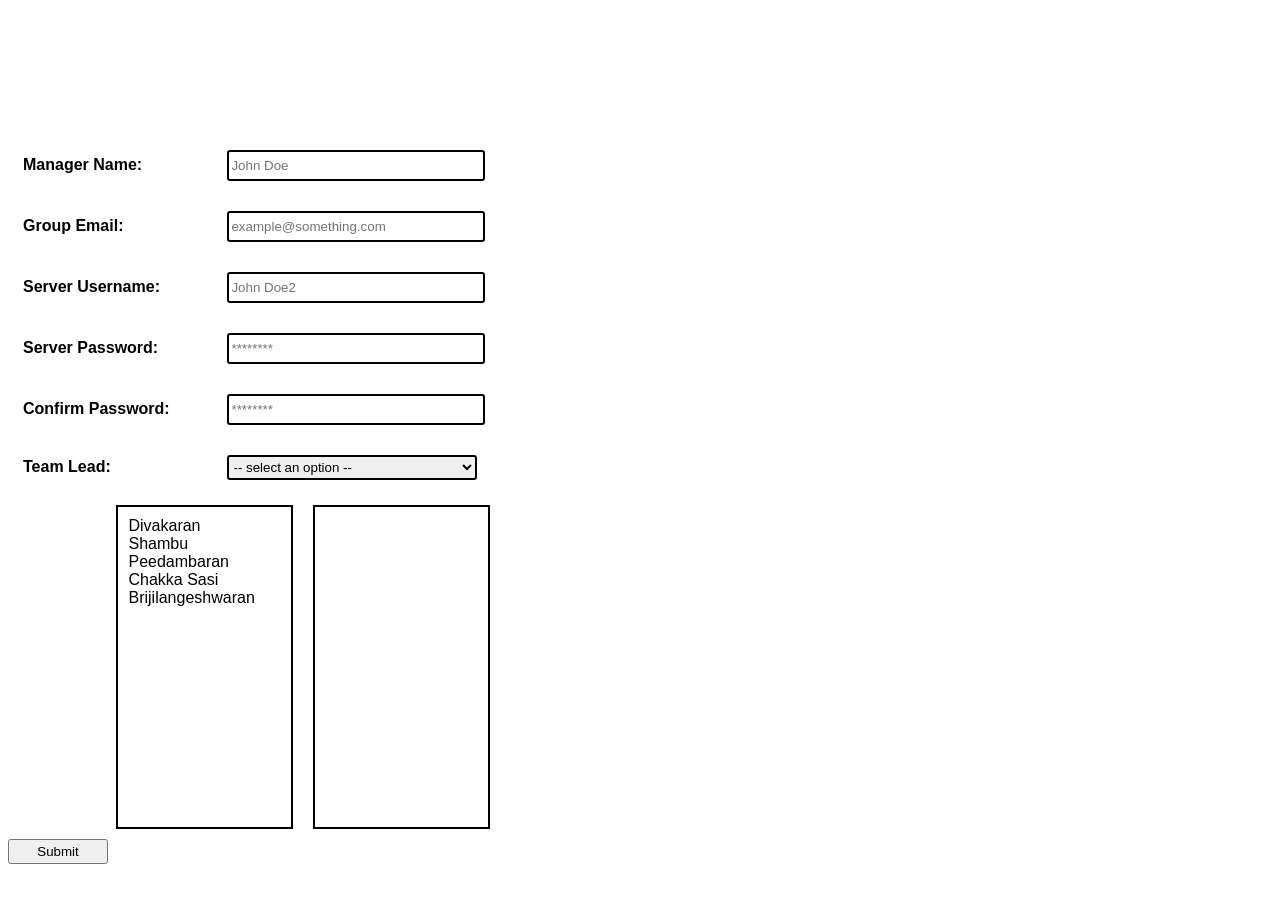
<file: ssd_lab_activity_6/index.html>
<!DOCTYPE html>
<html lang="en">
  <head>
    <meta charset="UTF-8">
    <meta name="viewport" content="width=device-width, initial-scale=1.0">
    <meta http-equiv="X-UA-Compatible" content="ie=edge">
    <title>My Website</title>
    <link rel="stylesheet" href="./style.css">
    <link rel="icon" href="./favicon.ico" type="image/x-icon">
  </head>
  <body onkeydown="keydown(event)">
    <main>
      
    </main>
	<script src="index.js"></script>

    <form>
        <div class="container">
            <div class="dets">
            <label for="text"><b>Manager Name: </b></label>
            <input id="manname" type="text" placeholder="John Doe" name="mn" required>
            </div>

            <div class="dets">
            <label for="email"><b>Group Email: </b></label>
            <input id="email" type="text" placeholder="example@something.com" name="email" onfocusout="validateemail()" required>
            </div>

            <div class="dets">
            <label for="text"><b>Server Username: </b></label>
            <input id="servername" type="text" placeholder="John Doe2" name="sn" onkeyup="validatesname()" onfocusout="clearmsg()" required>
            <div id="msg"></div>
            </div>

            <div class="dets">
            <label for="psw"><b>Server Password:    </b></label>
            <input id="psw" type="password" placeholder="********" name="psw" required>
            </div>

            <div class="dets">
            <label for="psw-repeat"><b>Confirm Password:  </b></label>
            <input id="cfmpsw" type="password" placeholder="********" name="psw-repeat" onfocusout="checkPassword()" required>
            </div>

            <div class="dets">
            <label for="text"><b>Team Lead: </b></label>
            <select id="tl" name="tl" required>
                <option disabled selected value> -- select an option -- </option>
                <option value="divakaran">Divakaran</option>
                <option value="shambu">Shambu</option>
                <option value="peedambaran">Peedambaran</option>
                <option value="chakkasasi">Chakka Sasi</option>
                <option value="brijilangeshwaran">Brijilangeshwaran</option>
            </select>
            </div>

            <div class="dragboxes">
            <div class="dt1" id="div1" ondrop="drop(event)" ondragover="allowDrop(event)">
                <div class="dg" draggable="true" ondragstart="drag(event)" id="drag1">Divakaran</div>
                <div class="dg" draggable="true" ondragstart="drag(event)" id="drag2">Shambu</div>
                <div class="dg" draggable="true" ondragstart="drag(event)" id="drag3">Peedambaran</div>
                <div class="dg" draggable="true" ondragstart="drag(event)" id="drag4">Chakka Sasi</div>
                <div class="dg" draggable="true" ondragstart="drag(event)" id="drag5">Brijilangeshwaran</div>
            </div>
              
            <div class="dt2" id="div2" ondrop="drop(event)" ondragover="allowDrop(event)"></div>
            </div>

          <div class="btn">
            <button type="submit" class="submitbtn" onclick="submitFunc()">Submit</button>
          </div>
        </div>
      </form>

  </body>
</html>
</file>
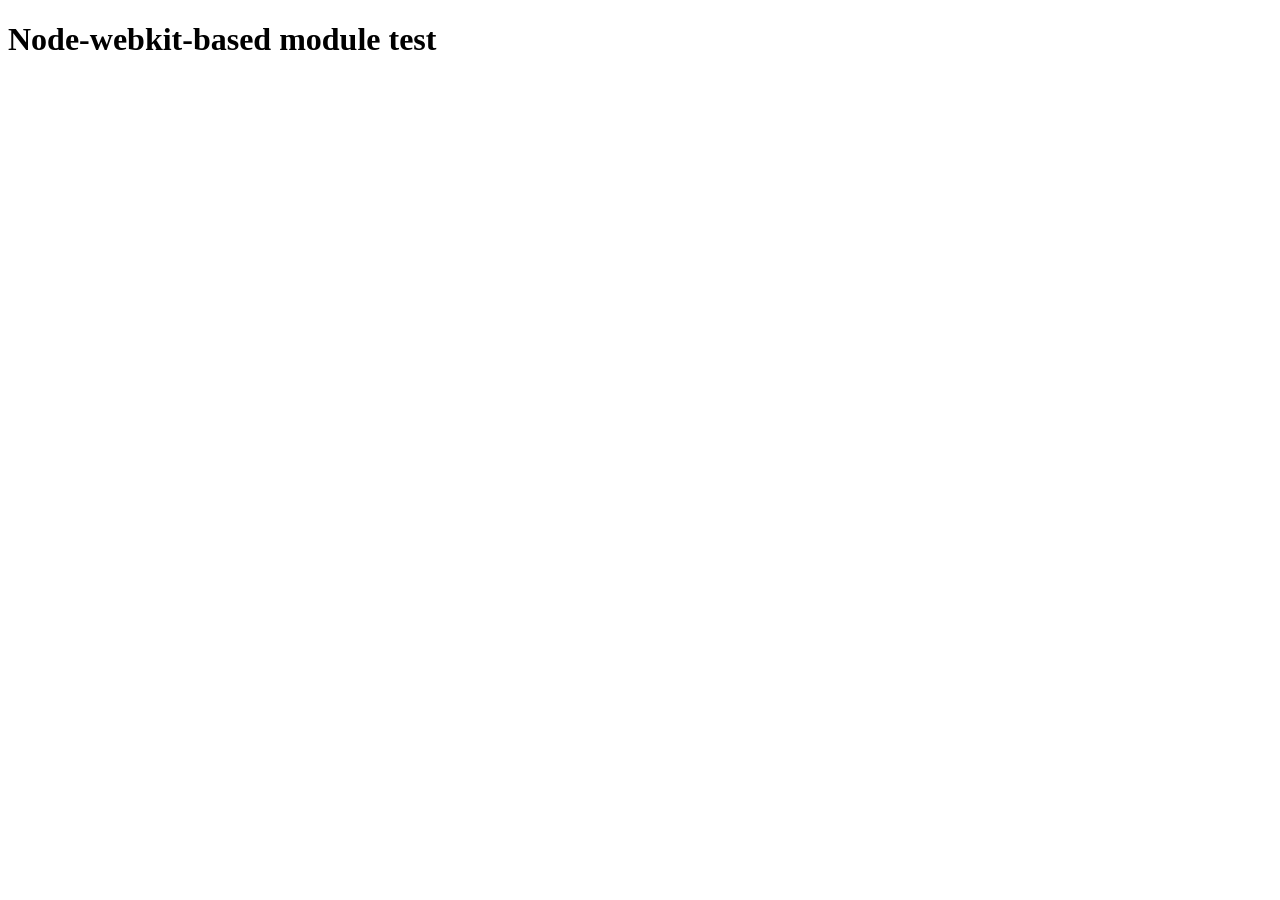
<file: ssd_lab_activity_7/node_modules/@mapbox/node-pre-gyp/lib/util/nw-pre-gyp/index.html>
<!doctype html>
<html>
<head>
<meta charset="utf-8">
<title>Node-webkit-based module test</title>
<script>
function nwModuleTest(){
   var util = require('util');
   var moduleFolder = require('nw.gui').App.argv[0];
   try {
      require(moduleFolder);
   } catch(e) {
      if( process.platform !== 'win32' ){
         util.log('nw-pre-gyp error:');
         util.log(e.stack);
      }
      process.exit(1);
   }
   process.exit(0);
}
</script>
</head>
<body onload="nwModuleTest()">
<h1>Node-webkit-based module test</h1>
</body>
</html>
</file>
<file: ssd_lab_activity_6/style.css>
body {
    font-family: Arial, Helvetica, sans-serif;
}

.container {
    display: flex;
    flex-direction: column;
    position: absolute;
    top: 15%;
}

input, select{
    width: 250px;
    height: 25px;
    border: 2px solid;
    border-radius: 3px;
}

label {
    display: inline-block;
    width: 150px;
    text-align: left;
    padding-right: 50px;
}

.dets {
    padding: 15px;
}

.submitbtn {
    width: 100px;
    height: 25px;
}

#msg {
    color: red;
}

.dragboxes{
    display: flex;
    flex-direction: row;
    margin-left: 20%
}

.dt1, .dt2{
    border: 2px solid;
    width: 200px;
    height: 300px;
    padding: 10px;
    margin: 10px;
}

.dark-mode {
    background-color: black;
    color: white;
}
</file>
